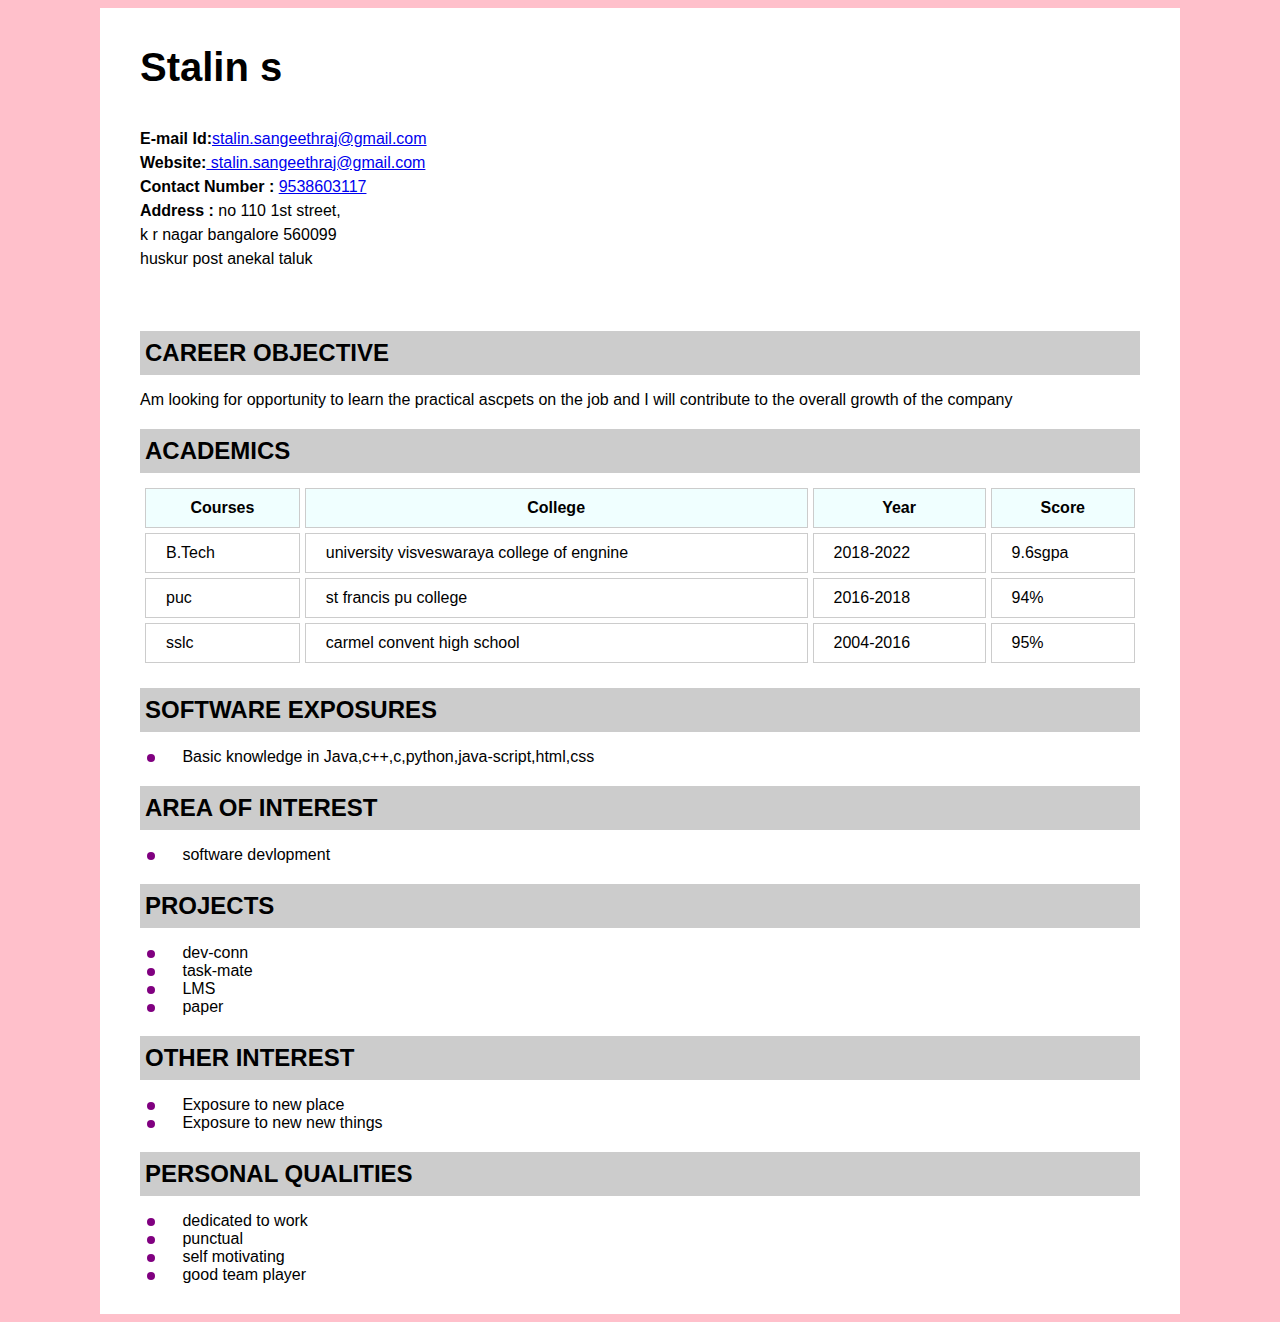
<file: index.html>
<!DOCTYPE html>
<html>
<head>
<link rel="preconnect" href="https://fonts.googleapis.com">
<link rel="preconnect" href="https://fonts.gstatic.com" crossorigin>
<link href="https://fonts.googleapis.com/css2?family=Lobster&display=swap" rel="stylesheet">
    <meta charset="UTF-8">
    <title> Resume </title>
    <link rel="stylesheet" href="css/style.css">
</head>

<body>
<div class="container">
<div>
     <h1> Stalin s</h1>
     <p class="header-para">
                        <strong>E-mail Id:</strong><a = href=" mailto:stalin.sangeethraj@gmail.com">stalin.sangeethraj@gmail.com</a><br>
                        <strong>Website:</strong><a = href=" mailto:stalin.sangeethraj@gmail.com">  stalin.sangeethraj@gmail.com</a><br>
                        <strong>Contact Number : </strong> <a class="anchor" href="tel:9538603117">9538603117</a><br>
                        <strong>Address :</strong> no 110 1st street,<br>
                        k r nagar bangalore 560099<br>
                        huskur post anekal taluk</br>
     </p>

     <!-- carrier section-->
     </div>
     <div class="section">
       <h2> CAREER OBJECTIVE </h2>
     <p> Am looking for opportunity to learn the practical ascpets on the job and I will contribute to the overall growth of the company </p>
    </div>
    <div class="section" >
     <!-- academics section-->
    <h2> ACADEMICS </h2>
    <table class="table-style-1"     cellpadding="10" cellspacing="5">
        <tr>
            <th>Courses </th>
            <th>College </th>
            <th>Year </th>
            <th>Score </th>
        </tr>
        <tr>
            <td>B.Tech</td>
            <td>university visveswaraya college of engnine</td>
            <td>2018-2022 </td>
            <td>9.6sgpa </td>
        </tr>
        <tr>
            <td>puc </td>
            <td>st francis pu college  </td>
            <td>2016-2018 </td>
            <td>94% </td>
        </tr>
        <tr>
            <td>sslc </td>
            <td>carmel convent high school </td>
            <td>2004-2016 </td>
            <td>95% </td>
        </tr>
        
    
    </table>
    </div>
    <div class="section" >
     <!-- software exposures -->
    <h2> SOFTWARE EXPOSURES</h2>
    <ul class="list-style"> 
        <li> Basic knowledge in Java,c++,c,python,java-script,html,css</li>

        
    </ul>

    </div >

    <div class="section">

        <h2> AREA OF INTEREST</h2>
        <ul class="list-style" >
        <li> software devlopment </li>
        </ul>
    </div>
  
    <div class="section" >
<!-- project -->
        <h2>  PROJECTS </h2>
        <ul class="list-style">
        <li> dev-conn </li>
         <li> task-mate </li>
         <li> LMS </li>
          <li> paper </li>
        </ul>
    </div>


        <div class="section" >
    <!-- other interset -->
        <h2>  OTHER INTEREST </h2>
        <ul class="list-style">
        <li> Exposure to new place</li>
        <li> Exposure to new new things</li>
        </ul>
        </div>


       
    <div class="section">
        <!-- personal QUALITIES -->
        <h2>   PERSONAL QUALITIES </h2>
        <ul class="list-style" >
        <li>  dedicated to work</li>
        <li>  punctual </li>
        <li> self motivating</li>
        <li>  good team player </li>
        </ul>
    </div>
   
    </div>
</body>
 
</html>
</file>
<file: css/style.css>
body {
    font-family: 'Roboto', sans-serif;
    background-color: pink;
}

.container {
    width: 1000px;
    margin: 0 auto;
    background-color: #fff;
    padding: 10px 40px;
}

h1 {
    font-size: 40px;
    padding: 10px auto;
}

.header-para {
    padding: 10px 0 40px;
    line-height: 1.5;
}

h2 {
    background-color: #ccc;
    padding: 8px 5px;
    margin-bottom: 10px;
}

p {
    margin-bottom: 10px;
}

.section {
    margin-bottom: 20px;
}

.table-style-1 {
    width: 100%;
}

.table-style-1 tr {}

.table-style-1 tr td {
    border: solid 1px #ccc;
    padding: 10px 20px;
}

.table-style-1 tr th {
    border: solid 1px #ccc;
    padding: 10px 20px;
}

.table-style-1 tr th {
    background-color: azure;
}

.list-style {
    list-style: none;
    padding-left: 30px;
}

.list-style li:before {
    content: "";
    display: inline-block;
    background-color: purple;
    width: 8px;
    height: 8px;
    border-radius: 50px;
    left: -23px;
    position: relative;
}
</file>
